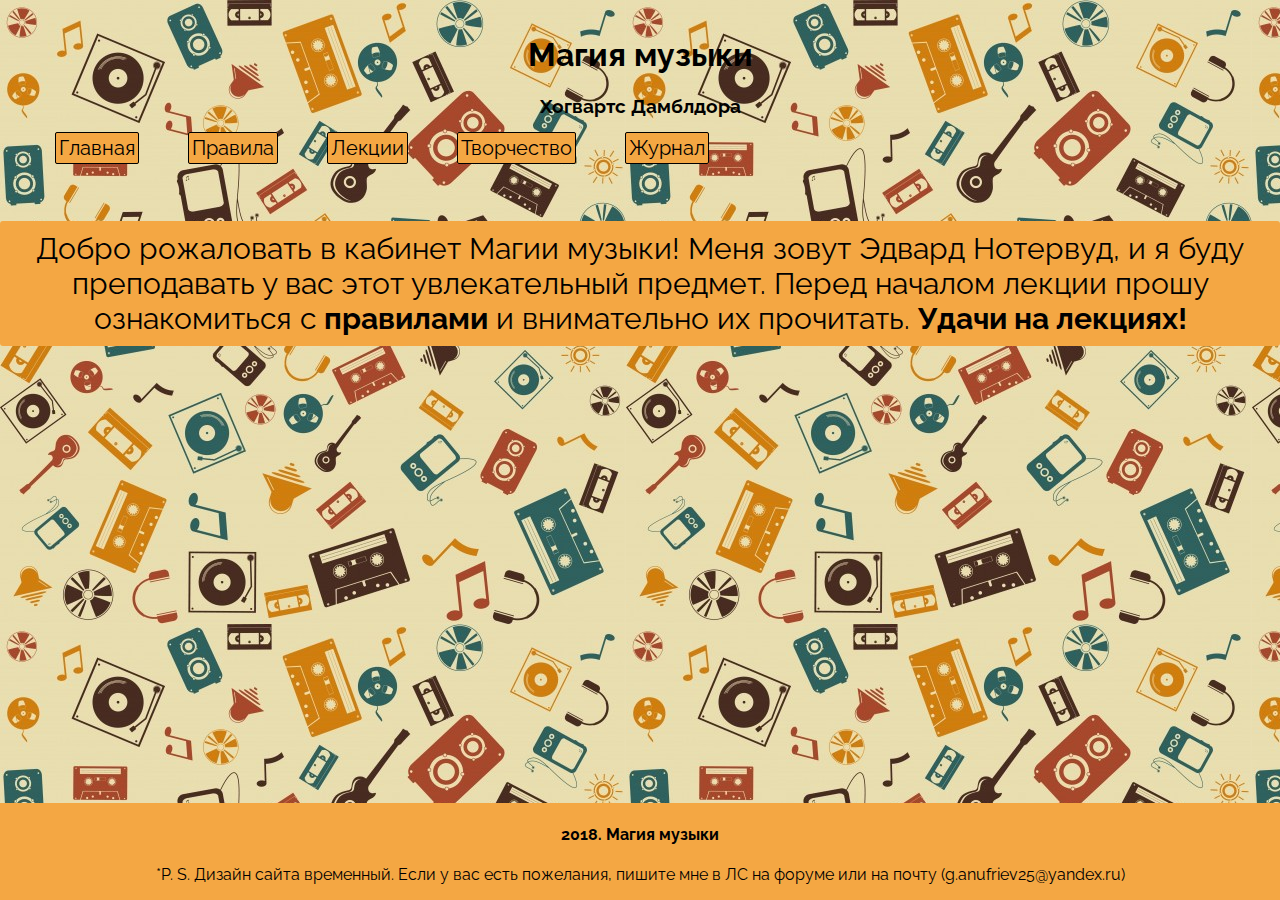
<file: magic-of-music/index.html>
<!DOCTYPE html>
<html lang="en">
<head>
	<meta charset="UTF-8">
	<title>Магия музыки</title>
	<link rel="stylesheet" href="main.css">
</head>
<body>
	
	<div class="wrapper">
		
		<header class="header">
			
			<div class="top-nav">
				<div class="title">
					<h1><a href="index.html">Магия музыки</a></h1>
					<h3>Хогвартс Дамблдора</h3>
				</div>

				<ul class="top-nav__menu">
					<li><a href="index.html">Главная</a></li>
					<li><a href="rules.html">Правила</a></li>
					<li><a href="lections.html">Лекции</a></li>
					<li><a href="creativity.html">Творчество</a></li>
					<li><a href="journal.html">Журнал</a></li>
				</ul>
			</div>

		</header>

		<section class="description">
			
			<p>Добро рожаловать в кабинет Магии музыки! Меня зовут Эдвард Нотервуд, и я буду преподавать у вас этот увлекательный предмет.
				Перед началом лекции прошу ознакомиться с <a href="rules.html">правилами</a> и внимательно их прочитать. <strong>Удачи на лекциях!</strong></p>

		</section>
		
		<footer class="footer">
			<h4>2018. Магия музыки</h4>
			<p>*P. S. Дизайн сайта временный. Если у вас есть пожелания, пишите мне в ЛС на форуме или на почту (g.anufriev25@yandex.ru)</p>
		</footer>

	</div>

</body>
</html>
</file>
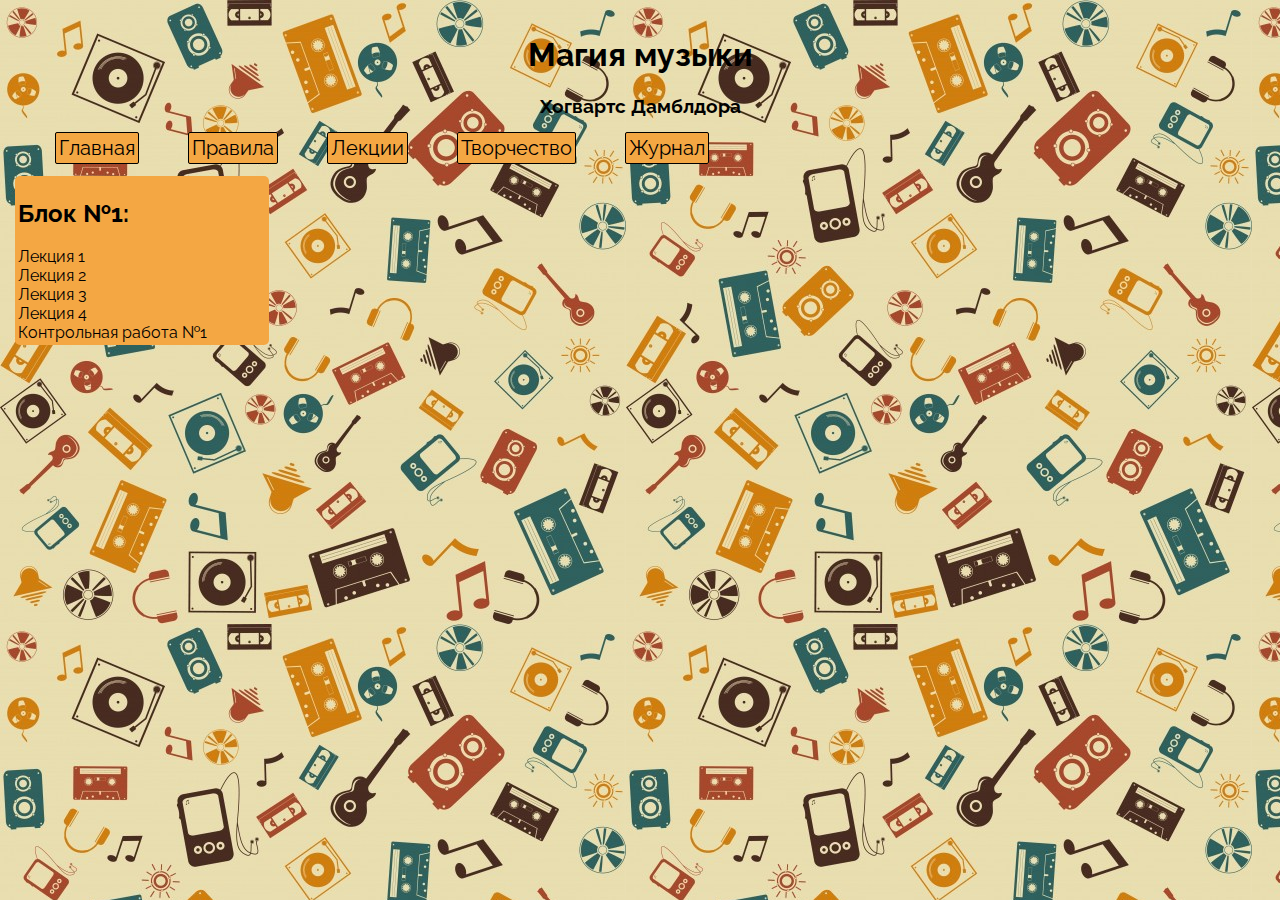
<file: magic-of-music/lections.html>
<!DOCTYPE html>
<html lang="en">
<head>
	<meta charset="UTF-8">
	<title>Магия музыки</title>
	<link rel="stylesheet" href="main.css">
</head>
<body>
	
	<div class="wrapper">
		
		<header class="header">
			
			<div class="top-nav">
				<div class="title">
					<h1><a href="index.html">Магия музыки</a></h1>
					<h3>Хогвартс Дамблдора</h3>
				</div>

				<ul class="top-nav__menu">
					<li><a href="index.html">Главная</a></li>
					<li><a href="rules.html">Правила</a></li>
					<li><a href="lections.html">Лекции</a></li>
					<li><a href="creativity.html">Творчество</a></li>
					<li><a href="journal.html">Журнал</a></li>
				</ul>
			</div>

			<div class="lections">
				
				<h2>Блок №1:</h2>
				<a href="lections/l-1-1.html">Лекция 1</a><br>
				<a href="lections/l-1-2.html">Лекция 2</a><br>
				<a href="lections/l-1-3.html">Лекция 3</a><br>
				<a href="lections/l-1-4.html">Лекция 4</a><br>
				<a href="lections/l-1-5.html">Контрольная работа №1</a>

			</div>

		</header>
	</div>
</body>
</file>
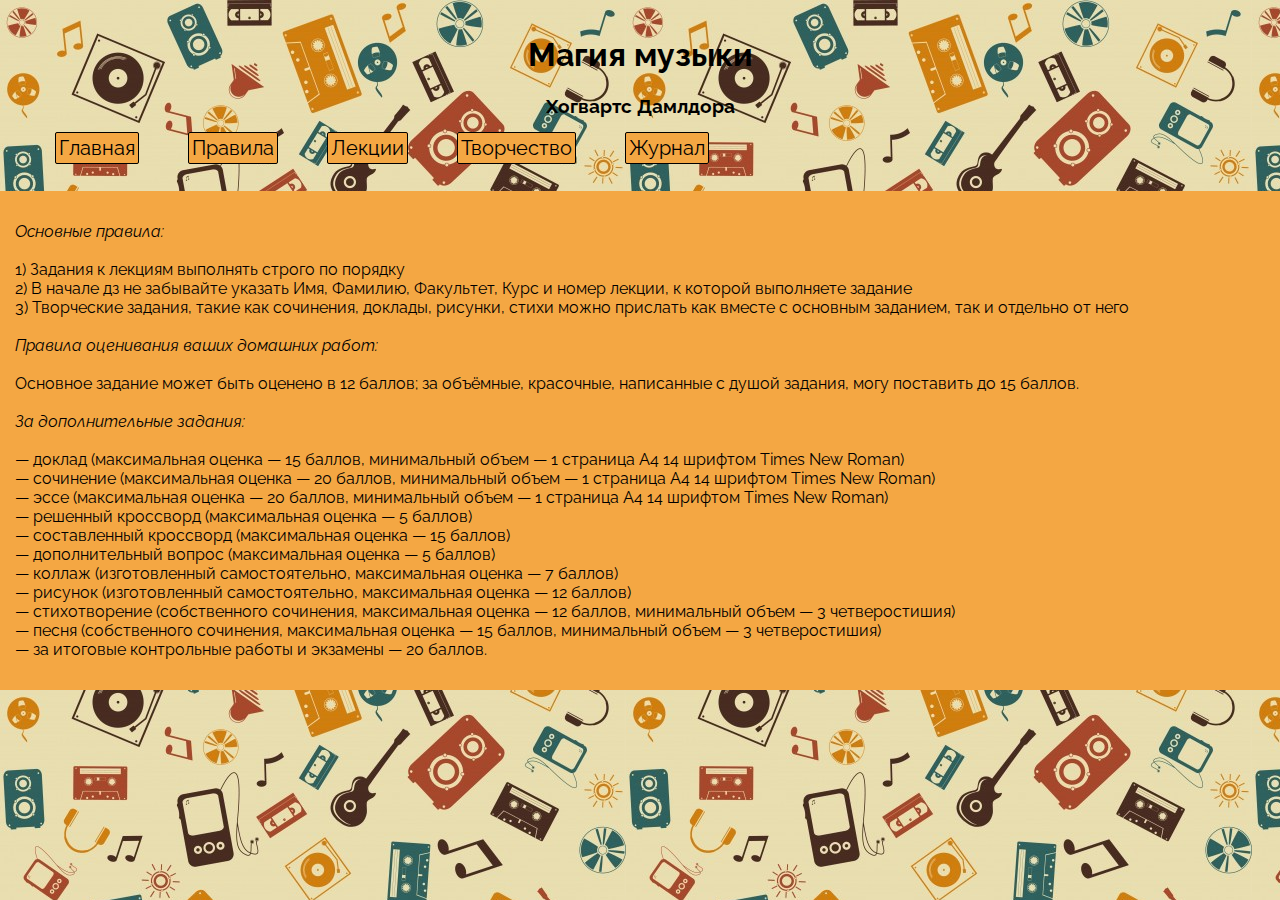
<file: magic-of-music/rules.html>
<!DOCTYPE html>
<html lang="en">
<head>
	<meta charset="UTF-8">
	<title>Магия музыки</title>
	<link rel="stylesheet" href="main.css">
</head>
<body>
	
	<div class="wrapper">
		
		<header class="header">
			
			<div class="top-nav">
				<div class="title">
					<h1><a href="index.html">Магия музыки</a></h1>
					<h3>Хогвартс Дамлдора</h3>
				</div>

				<ul class="top-nav__menu">
					<li><a href="index.html">Главная</a></li>
					<li><a href="rules.html">Правила</a></li>
					<li><a href="lections.html">Лекции</a></li>
					<li><a href="creativity.html">Творчество</a></li>
					<li><a href="journal.html">Журнал</a></li>
				</ul>
			</div>

		</header>

		<div class="rules">
			
			<p>
				<em>Основные правила:</em> <br><br>
				1) Задания к лекциям выполнять строго по порядку <br>
				2) В начале дз не забывайте указать Имя, Фамилию, Факультет, Курс и номер лекции, к которой выполняете задание <br>
				3) Творческие задания, такие как сочинения, доклады, рисунки, стихи можно прислать как вместе с основным заданием, так и отдельно от него<br><br>
				<em>Правила оценивания ваших домашних работ:</em><br><br>
				Основное задание может быть оценено в 12 баллов; за объёмные, красочные, написанные с душой задания, могу поставить до 15 баллов. <br><br>
				<em>За дополнительные  задания:</em> <br><br>
— доклад (максимальная оценка — 15 баллов, минимальный объем — 1 страница А4 14 шрифтом Times New Roman) <br>
— сочинение (максимальная оценка — 20 баллов, минимальный объем — 1 страница А4 14 шрифтом Times New Roman) <br>
— эссе (максимальная оценка — 20 баллов, минимальный объем — 1 страница А4 14 шрифтом Times New Roman) <br>
— решенный кроссворд (максимальная оценка — 5 баллов) <br>
— составленный кроссворд (максимальная оценка — 15 баллов) <br>
— дополнительный вопрос (максимальная оценка — 5 баллов) <br>
— коллаж (изготовленный самостоятельно, максимальная оценка — 7 баллов) <br>
— рисунок (изготовленный самостоятельно, максимальная оценка — 12 баллов) <br>
— стихотворение (собственного сочинения, максимальная оценка — 12 баллов, минимальный объем — 3 четверостишия) <br>
— песня (собственного сочинения, максимальная оценка — 15 баллов, минимальный объем — 3 четверостишия) <br>
 — за итоговые контрольные работы и экзамены — 20 баллов.
			</p>

		</div>
	</div>
</body>
</file>
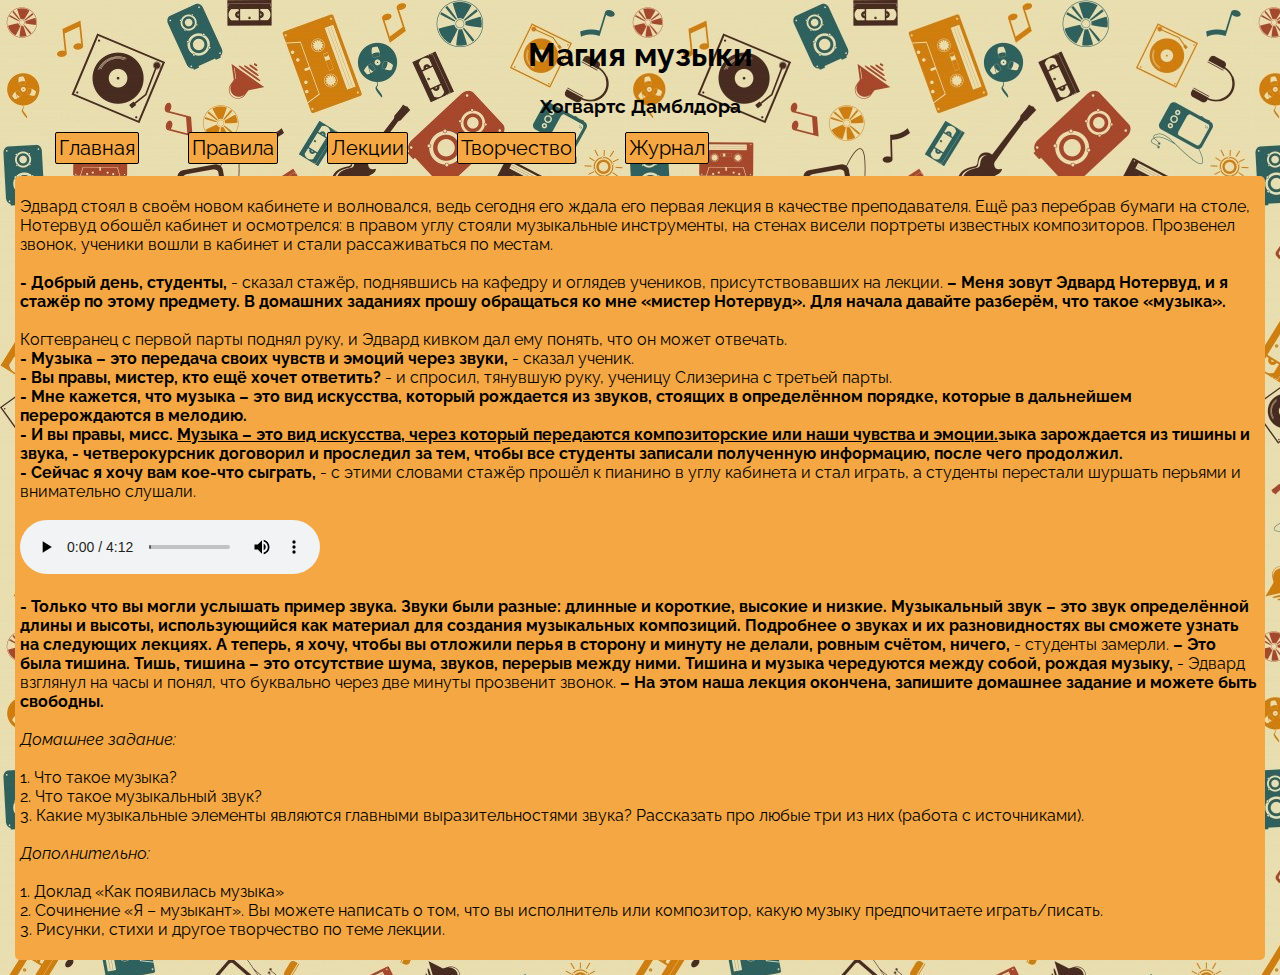
<file: magic-of-music/lections/l-1-1.html>
<!DOCTYPE html>
<html lang="en">
<head>
	<meta charset="UTF-8">
	<title>Магия музыки</title>
	<link rel="stylesheet" href="../main.css">
</head>
<body>
	
	<div class="wrapper">
		
		<header class="header">
			
			<div class="top-nav">
				<div class="title">
					<h1><a href="index.html">Магия музыки</a></h1>
					<h3>Хогвартс Дамблдора</h3>
				</div>

				<ul class="top-nav__menu">
					<li><a href="index.html">Главная</a></li>
					<li><a href="rules.html">Правила</a></li>
					<li><a href="lections.html">Лекции</a></li>
					<li><a href="creativity.html">Творчество</a></li>
					<li><a href="journal.html">Журнал</a></li>
				</ul>
			</div>

			<div class="lection">
				<p>
					
					Эдвард стоял в своём новом кабинете и волновался, ведь сегодня его ждала его первая лекция в качестве преподавателя. Ещё раз перебрав бумаги на столе, Нотервуд обошёл кабинет и осмотрелся: в правом углу стояли музыкальные инструменты, на стенах висели портреты известных композиторов. Прозвенел звонок, ученики вошли в кабинет и стали рассаживаться по местам. <br><br>

<strong>- Добрый день, студенты,</strong> - сказал стажёр, поднявшись на кафедру и оглядев учеников, присутствовавших на лекции. <strong>– Меня зовут Эдвард Нотервуд, и я стажёр по этому предмету. В домашних заданиях прошу обращаться ко мне «мистер Нотервуд». Для начала давайте разберём, что такое «музыка».</strong> <br><br>

Когтевранец с первой парты поднял руку, и Эдвард кивком дал ему понять, что он может отвечать. <br>
<strong>- Музыка – это передача своих чувств и эмоций через звуки,</strong> - сказал ученик. <br>
<strong>- Вы правы, мистер, кто ещё хочет ответить?</strong> - и спросил, тянувшую руку, ученицу Слизерина с третьей парты. <br>
<strong>- Мне кажется, что музыка – это вид искусства, который рождается из звуков, стоящих в определённом порядке, которые в дальнейшем перерождаются в мелодию.</strong> <br>
<strong>- И вы правы, мисс. <u>Музыка – это вид искусства, через который передаются композиторские или наши чувства и эмоции.</u>зыка зарождается из тишины и звука, - четверокурсник договорил и проследил за тем, чтобы все студенты записали полученную информацию, после чего продолжил. <br>
 	- Сейчас я хочу вам кое-что сыграть,</strong> - с этими словами стажёр прошёл к пианино в углу кабинета и стал играть, а студенты перестали шуршать перьями и внимательно слушали. <br><br>

<audio src="../audio/nocturne.mp3" controls></audio><br><br>

<strong>- Только что вы могли услышать пример звука. Звуки были разные: длинные и короткие, высокие и низкие. Музыкальный звук – это звук определённой длины и высоты, использующийся как материал для создания музыкальных композиций. Подробнее о звуках и их разновидностях вы сможете узнать на следующих лекциях. А теперь, я хочу, чтобы вы отложили перья в сторону и минуту не делали, ровным счётом, ничего,</strong> - студенты замерли. <strong>– Это была тишина. Тишь, тишина – это отсутствие шума, звуков, перерыв между ними. Тишина и музыка чередуются между собой, рождая музыку,</strong> - Эдвард взглянул на часы и понял, что буквально через две минуты прозвенит звонок. <strong>– На этом наша лекция окончена, запишите домашнее задание и можете быть свободны.</strong><br><br>

<em>Домашнее задание:</em><br><br>
1. Что такое музыка?<br>
2. Что такое музыкальный звук?<br>
3. Какие музыкальные элементы являются главными выразительностями звука? Рассказать про любые три из них (работа с источниками). <br><br>

<em>Дополнительно:</em> <br><br>
1. Доклад «Как появилась музыка»<br>
2. Сочинение «Я – музыкант». Вы можете написать о том, что вы исполнитель или композитор, какую музыку предпочитаете играть/писать. <br>
3. Рисунки, стихи и другое творчество по теме лекции.


				</p>
			</div>

		</header>
</div>

</body>
</html>
</file>
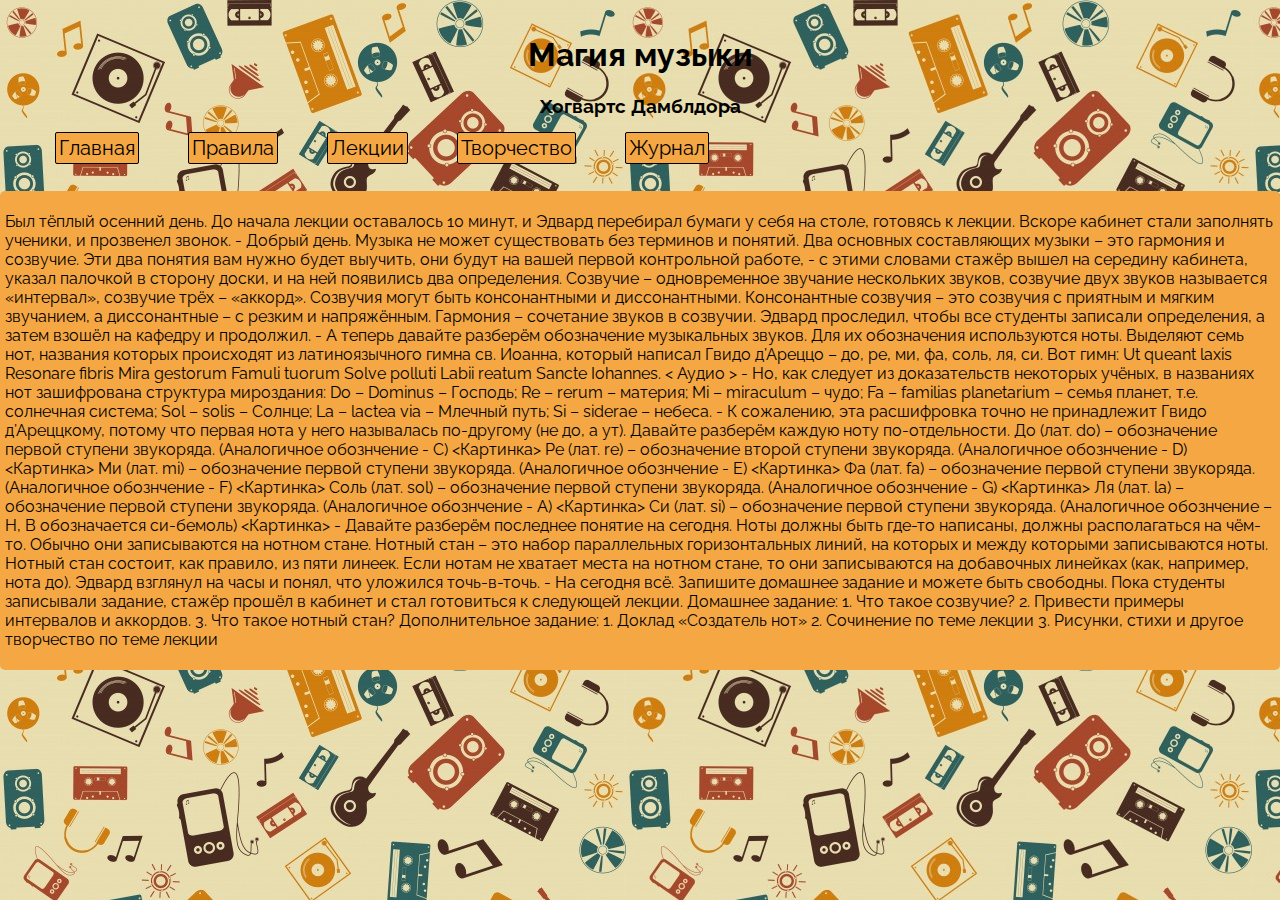
<file: magic-of-music/lections/l-1-2.html>
<!DOCTYPE html>
<html lang="en">
<head>
	<meta charset="UTF-8">
	<title>Магия музыки</title>
	<link rel="stylesheet" href="../main.css">
</head>
<body>
	
	<div class="wrapper">
		
		<header class="header">
			
			<div class="top-nav">
				<div class="title">
					<h1><a href="index.html">Магия музыки</a></h1>
					<h3>Хогвартс Дамблдора</h3>
				</div>

				<ul class="top-nav__menu">
					<li><a href="index.html">Главная</a></li>
					<li><a href="rules.html">Правила</a></li>
					<li><a href="lections.html">Лекции</a></li>
					<li><a href="creativity.html">Творчество</a></li>
					<li><a href="journal.html">Журнал</a></li>
				</ul>
			</div>

		</header>

		<div class="lection">
			<p>
				
				Был тёплый осенний день. До начала лекции оставалось 10 минут, и Эдвард перебирал бумаги у себя на столе, готовясь к лекции. Вскоре кабинет стали заполнять ученики, и прозвенел звонок.

- Добрый день. Музыка не может существовать без терминов и понятий. Два основных составляющих музыки – это гармония и созвучие. Эти два понятия вам нужно будет выучить, они будут на вашей первой контрольной работе, - с этими словами стажёр вышел на середину кабинета, указал палочкой в сторону доски, и на ней появились два определения.

Созвучие – одновременное звучание нескольких звуков, созвучие двух звуков называется «интервал», созвучие трёх – «аккорд». Созвучия могут быть консонантными и диссонантными. Консонантные созвучия – это созвучия с приятным и мягким звучанием, а диссонантные – с резким и напряжённым.
Гармония – сочетание звуков в созвучии.

Эдвард проследил, чтобы все студенты записали определения, а затем взошёл на кафедру и продолжил.

- А теперь давайте разберём обозначение музыкальных звуков. Для их обозначения используются ноты. Выделяют семь нот, названия которых происходят из латиноязычного гимна св. Иоанна, который написал Гвидо д’Ареццо – до, ре, ми, фа, соль, ля, си. Вот гимн:
Ut queant laxis
Resonare fibris
Mira gestorum
Famuli tuorum
Solve polluti
Labii reatum
Sancte Iohannes.
< Аудио >
- Но, как следует из доказательств некоторых учёных, в названиях нот зашифрована структура мироздания:
Do – Dominus – Господь;
Re – rerum – материя;
Mi – miraculum – чудо;
Fa – familias рlanetarium – семья планет, т.е. солнечная система;
Sol – solis – Солнце;
La – lactea via – Млечный путь;
Si – siderae – небеса.

- К сожалению, эта расшифровка точно не принадлежит Гвидо д’Ареццкому, потому что первая нота у него называлась по-другому (не до, а ут). Давайте разберём каждую ноту по-отдельности.
До (лат. do) – обозначение первой ступени звукоряда. (Аналогичное обознчение - C)
<Картинка>
Ре (лат. re) – обозначение второй ступени звукоряда. (Аналогичное обознчение - D)
<Картинка>
Ми (лат. mi) – обозначение первой ступени звукоряда. (Аналогичное обознчение - E)
<Картинка>
Фа (лат. fa) – обозначение первой ступени звукоряда. (Аналогичное обознчение - F)
<Картинка>
Соль (лат. sol) – обозначение первой ступени звукоряда. (Аналогичное обознчение - G)
<Картинка>
Ля (лат. la) – обозначение первой ступени звукоряда. (Аналогичное обознчение - A)
<Картинка>
Си (лат. si) – обозначение первой ступени звукоряда. (Аналогичное обознчение – H, B обозначается си-бемоль)
<Картинка>

- Давайте разберём последнее понятие на сегодня. Ноты должны быть где-то написаны, должны располагаться на чём-то. Обычно они записываются на нотном стане. Нотный стан – это набор параллельных горизонтальных линий, на которых и между которыми записываются ноты. Нотный стан состоит, как правило, из пяти линеек. Если нотам не хватает места на нотном стане, то они записываются на добавочных линейках (как, например, нота до).
Эдвард взглянул на часы и понял, что уложился точь-в-точь.
- На сегодня всё. Запишите домашнее задание и можете быть свободны.
Пока студенты записывали задание, стажёр прошёл в кабинет и стал готовиться к следующей лекции.

Домашнее задание:
1.	Что такое созвучие?
2.	Привести примеры интервалов и аккордов.
3.	Что такое нотный стан?
Дополнительное задание:
1.	Доклад «Создатель нот»
2.	Сочинение по теме лекции
3.	Рисунки, стихи и другое творчество по теме лекции



			</p>
		</div>

</div>

</body>
</html>
</file>
<file: magic-of-music/main.css>
@import url('https://fonts.googleapis.com/css?family=Raleway:300,400,400i,700');

body {
	background: url("img/background.jpg");
	background-repeat: repeat;
	margin: 0;
	padding: 0;
	font-family: "Raleway", sans-serif;
}

.header {
	background: url("img/background.jpg");
	padding: 15px;
}

.title {
	text-align: center;
}

.title a {
	text-decoration: none;
	color: #000;
}

.top-nav__menu {
	list-style-type: none;
}

.top-nav__menu li {
	display: inline;
	margin-right: 45px;
	border: 1px solid #000;
	padding: 3px;
	background: #F4A743;
	border-radius: 2px;
	font-size: 20px;
}

.top-nav__menu li a {
	text-decoration: none;
	color: #000;
}

.description p {
	font-size: 30px;
	text-align: center;
	background: #F4A743;
	border-radius: 3px;
	padding: 10px;
}

.description p a {
	text-decoration: none;
	color: #000;
	font-weight: 700;
}

.footer {
	position: absolute;
	bottom: 0;
	background: #F4A743;
	width: 100%;
	text-align: center;
}

.rules {
	background: #F4A743;
	padding: 15px;
}

.lections {
	background: #F4A743;
	border-radius: 5px;
	width: 248px;
	padding: 3px;
}

.lections a {
	text-decoration: none;
	color: #000;
}

.lection {
	background: #F4A743;
	padding: 5px;
	border-radius: 5px;
}
</file>
